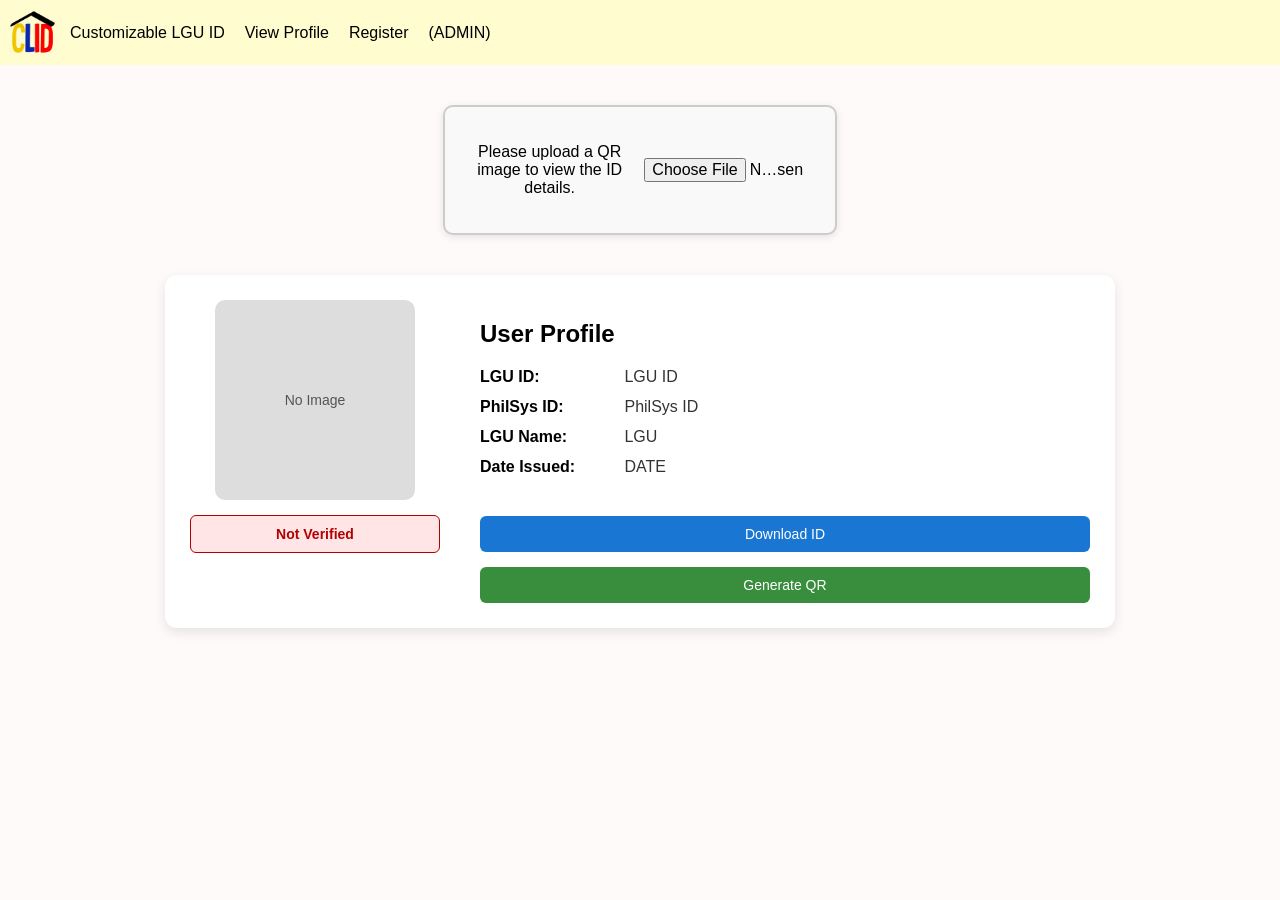
<file: identity/templates/profile.html>
<!DOCTYPE html>
<html lang="en">
<head>
  <title>NDSG</title>
  <meta charset="UTF-8" />
  <meta name="viewport" content="width=device-width, initial-scale=1.0" />
  <link rel="stylesheet" href="../static/css/styles.css">
</head>
<body>
  <nav>
    <!-- <img src="../static/img/clid-logo.png"> -->
    <img src="../static/img/clid-logo.png" alt="Logo" class="logo">Customizable LGU ID
    <a href="/profile">View Profile</a>
    <a href="/register">Register</a>
    <!-- <a href="/labs">Labs</a> -->
    <a href="/admin">(ADMIN)</a>
  </nav>

  <div id="file-container">
    <p>Please upload a QR image to view the ID details.</p>
    <!-- File input to upload QR code image; selecting a file will reveal the details form -->
    <input type="file" id="qrImage" accept="image/*" />
  </div>

  <div class="profile-container">

    <!-- Profile Image -->
    <div class="image-section">
        <div class="profile-image">
            <!-- Placeholder image -->
            <span>No Image</span>
        </div>

        <!-- Verification Box -->
        <div class="verification-box">
            <span class="status not-verified" id="verifiedStatus">Not Verified</span>
        </div>
    </div>

    <!-- Info Section -->
    <div class="info-section">
        <h2>User Profile</h2>

        <div class="info-item">
            <span class="label">LGU ID:</span>
            <span class="value" id="student_lab_id">LGU ID</span>
        </div>

        <div class="info-item">
            <span class="label">PhilSys ID:</span>
            <span class="value" id="student_dept_id">PhilSys ID</span>
        </div>

        <div class="info-item">
            <span class="label">LGU Name:</span>
            <span class="value" id="student_lab">LGU</span>
        </div>

        <div class="info-item">
            <span class="label">Date Issued:</span>
            <span class="value" id="student_date_issued">DATE</span>
        </div>

        <div class="buttons">
            <button class="btn download">Download ID</button>
            <button class="btn generate">Generate QR</button>
        </div>
    </div>
  </div>

  <script src="../static/js/profile.js"></script>
</body>
</html>
</file>
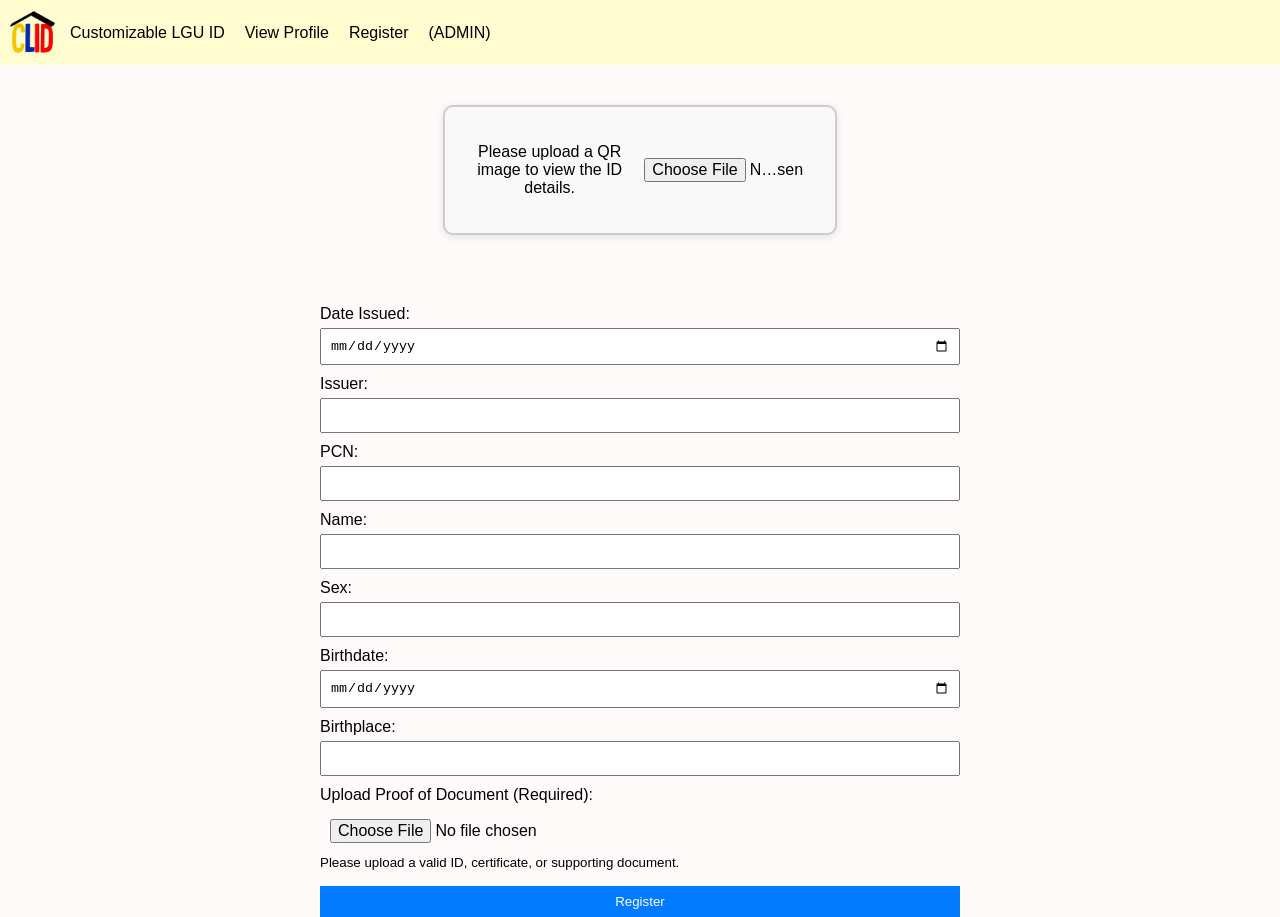
<file: identity/templates/register.html>
<!DOCTYPE html>
<html lang="en">
<head>
    <title>NDSG</title>
    <meta charset="UTF-8" />
    <meta name="viewport" content="width=device-width, initial-scale=1.0" />
    <link rel="stylesheet" href="../static/css/styles.css">
</head>
<body>
    <nav>
        <!-- <img src="../static/img/clid-logo.png"> -->
        <img src="../static/img/clid-logo.png" alt="Logo" class="logo">Customizable LGU ID
        <a href="/profile">View Profile</a>
        <a href="/register">Register</a>
        <!-- <a href="/labs">Labs</a> -->
        <a href="/admin">(ADMIN)</a>
    </nav>

    <div id="file-container">
        <p>Please upload a QR image to view the ID details.</p>
        <!-- File input to upload QR code image; selecting a file will reveal the details form -->
        <input type="file" id="qrImage" accept="image/*" />
    </div>

    <div id="result"></div>

    <!-- Form is hidden initially; will be shown after a QR image is selected -->
    <form id="registrationForm" enctype="multipart/form-data">
        <label for="d">Date Issued:</label>
        <input type="date" name="d" id="d" />

        <label for="i">Issuer:</label>
        <input type="text" name="i" id="i" />

        <label for="PCN">PCN:</label>
        <input type="text" name="PCN" id="PCN" />

        <label for="name">Name:</label>
        <input type="text" name="name" id="name" />

        <label for="s">Sex:</label>
        <input type="text" name="s" id="s" />

        <label for="DOB">Birthdate:</label>
        <input type="date" name="DOB" id="DOB" />

        <label for="POB">Birthplace:</label>
        <input type="text" name="POB" id="POB" />

        <!-- TODO Verify Button (or Automatic MOSIP Verification) -->

        <label for="docProof">Upload Proof of Document (Required):</label>
        <input 
            type="file" 
            id="docProof" 
            accept="image/*,.pdf" 
            required
            name="proof"
        />
        <small>Please upload a valid ID, certificate, or supporting document.</small>

        <button type="button" id="register">Register</button>
    </form>


    <div id="labid"></div>

    <script src="../static/js/register.js"></script>

</body>
</html>
</file>
<file: identity/static/css/styles.css>
body {
    background-color: #FFFAFA;
    font-family: Arial, sans-serif;
    margin: 0;
    text-align: center;
}

header {
    background-color: white;
}

nav {
    display: flex;
    align-items: center;
    background-color: #FFFDD0;
}

nav a {
    color: black;
    padding-left: 20px;
    text-decoration: none;
    text-align: center;
    display: flex;
    align-items: center;
}

nav a:hover {
    color: #7F7F76;
}

nav img.logo {
    height: 45px;
    padding: 10px;
    padding-left: 10px;
    padding-right: 5px;
    width: auto;
    margin-right: 10px;
}

.container {
    padding: 1.5rem;
    display: flex;
    flex-wrap: wrap;
}

.left-container {
    flex: 70%;
    padding: 1.5rem;
}

.right-container {
    flex: 30%;
    padding: 1.5rem;
}

#reader {
    width: 300px;
    margin: auto;
}

form {
    margin-top: 20px;
    display: inline-block;
    text-align: left;
    width: 50%;
}

label {
    display: block;
    margin: 10px 0 5px;
}

input, button {
    padding: 8px;
    width: 100%;
    box-sizing: border-box;
}

button {
    margin-top: 15px;
    background-color: #007bff;
    color: white;
    border: none;
    cursor: pointer;
}

button:hover {
    background-color: #0056b3;
}

/* Centering the file input */
#file-container {
    width: 350px;                 /* adjust as needed */
    margin: 40px auto;            /* centers the box horizontally */
    padding: 20px;
    border: 2px solid #ccc;
    border-radius: 10px;
    background: #f9f9f9;
    display: flex;
    justify-content: center;      /* centers file input horizontally */
    align-items: center;          /* centers vertically */
    box-shadow: 0 2px 8px rgba(0,0,0,0.1);
}

#file-container input[type="file"] {
    font-size: 16px;
    cursor: pointer;
}



input[type="file"] {
    padding: 10px;
    font-size: 16px;
}

.result { 
    width: 50px;
}

footer {
    padding: 1.5rem;
    background-color: beige;
}

.logo-container {
    display: grid;
    /* Auto-fit logos based on width */
    grid-template-columns: repeat(auto-fit, minmax(120px, 1fr));
    gap: 20px;
    padding: 20px;

    /* Center items in their grid cells */
    justify-items: center;
    align-items: center;

    background: #fff; /* Optional */
}

.logo {
    width: 100%;
    max-width: 140px; /* Restrict max logo width */
    display: flex;
    justify-content: center;
    align-items: center;
}

.logo img {
    width: 100%;
    height: auto;
    object-fit: contain;
    transition: transform 0.2s ease;
}

/* Optional hover zoom */
.logo img:hover {
    transform: scale(1.05);
}

.profile-container {
    max-width: 900px;
    margin: auto;
    background: #fff;
    padding: 25px;
    border-radius: 12px;
    box-shadow: 0px 4px 12px rgba(0,0,0,0.1);
    display: flex;
    gap: 40px;
}

.image-section {
    width: 250px;
    text-align: center;
}

.profile-image {
    width: 200px;
    height: 200px;
    background: #ddd;
    border-radius: 10px;
    display: flex;
    align-items: center;
    justify-content: center;
    font-size: 14px;
    color: #555;
    margin: auto;
}

.verification-box {
    margin-top: 15px;
}

.status {
    display: block;
    padding: 10px;
    border-radius: 6px;
    font-weight: bold;
    font-size: 14px;
}

.verified {
    background: #d4f8d4;
    color: #1a7f1a;
    border: 1px solid #1a7f1a;
}

.not-verified {
    background: #ffe5e5;
    color: #b30000;
    border: 1px solid #b30000;
}

.info-section {
    flex: 1;
    text-align: left;
}

h2 {
    margin-bottom: 20px;
}

.info-item {
    margin-bottom: 12px;
}

.label {
    font-weight: bold;
    display: inline-block;
    width: 140px;
}

.value {
    color: #333;
}

.buttons {
    margin-top: 25px;
}

.btn {
    padding: 10px 18px;
    font-size: 14px;
    border-radius: 6px;
    border: none;
    cursor: pointer;
    margin-right: 10px;
}

.btn.download {
    background: #1976d2;
    color: #fff;
}

.btn.generate {
    background: #388e3c;
    color: #fff;
}

.btn:hover {
    opacity: 0.85;
}
</file>
